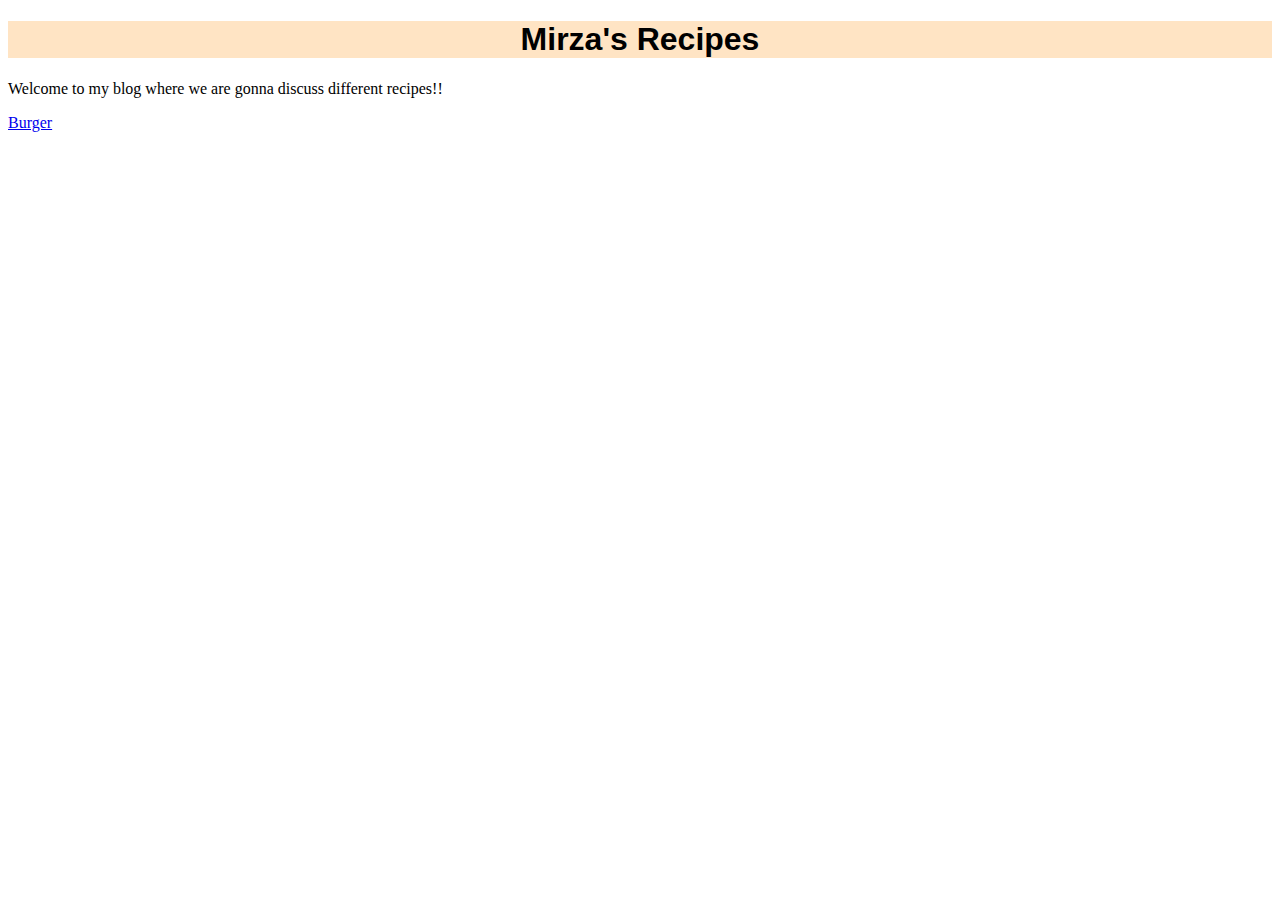
<file: index.html>
<!DOCTYPE html>
<html lang="en">
<head>
    <link rel="stylesheet" href="style.css">
    <meta charset="UTF-8">
    <meta name="viewport" content="width=device-width, initial-scale=1.0">
    <title>Document</title>
</head>
<body>
    <h1 class="text">Mirza's Recipes</h1>
    <p>Welcome to my blog where we are gonna discuss different recipes!!</p>
    <a href="recipes/burger.html">Burger</a>
    
</body>

</html>
</file>
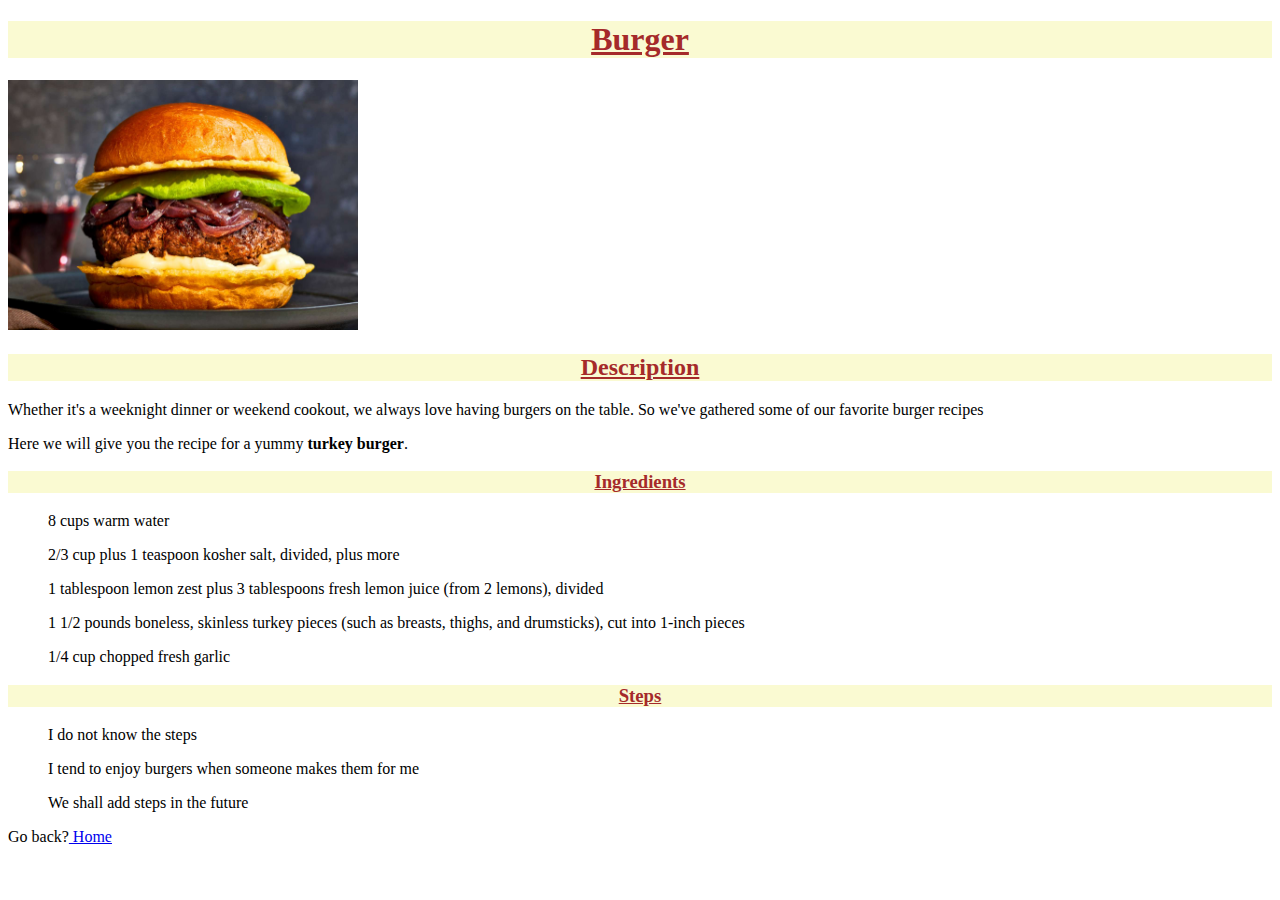
<file: recipes/burger.html>
<!DOCTYPE html>
<html lang="en">
<head>
    <link rel="stylesheet" href="styles.css">
    <meta charset="UTF-8">
    <meta name="viewport" content="width=device-width, initial-scale=1.0">
    <title>Document</title>
</head>
<body>
    <h1 class="texts">Burger</h1>
    <img src="crispy-comte-cheesburgers-FT-RECIPE0921-6166c6552b7148e8a8561f7765ddf20b.jpg" alt="burger" height="250" width="350">
    <h2 class="texts">Description</h2>
    <p>Whether it's a weeknight dinner or weekend cookout, we always love having burgers on the table. So we've gathered some of our favorite burger recipes</p>
    <p>Here we will give you the recipe for a yummy <strong>turkey burger</strong>.  </p>
    <h3 class="texts">Ingredients</h3>  
    <ul>8 cups warm water</ul>

    <ul>2/3 cup plus 1 teaspoon kosher salt, divided, plus more</ul>
    <ul>1 tablespoon lemon zest plus 3 tablespoons fresh lemon juice (from 2 lemons), divided</ul>
    <ul>1 1/2 pounds boneless, skinless turkey pieces (such as breasts, thighs, and drumsticks), cut into 1-inch pieces

    </ul>
    <ul>1/4 cup chopped fresh garlic</ul>
    <h3 class="texts">Steps</h3>
    <ol>I do not know the steps</ol>
    <ol>I tend to enjoy burgers when someone makes them for me</ol>
    <ol>We shall add steps in the future</ol>
    <p>Go back?<a href="/index.html"> Home</a></p>
</body>
</html>
</file>
<file: style.css>
.text
{
    background-color: bisque;
    text-align: center;
    font-family: 'Trebuchet MS', 'Lucida Sans Unicode', 'Lucida Grande', 'Lucida Sans', Arial, sans-serif;
}
</file>
<file: recipes/styles.css>
.texts {
    text-align: center;
    text-decoration-line: underline;
    color: brown;
    background-color: lightgoldenrodyellow;
}
</file>
